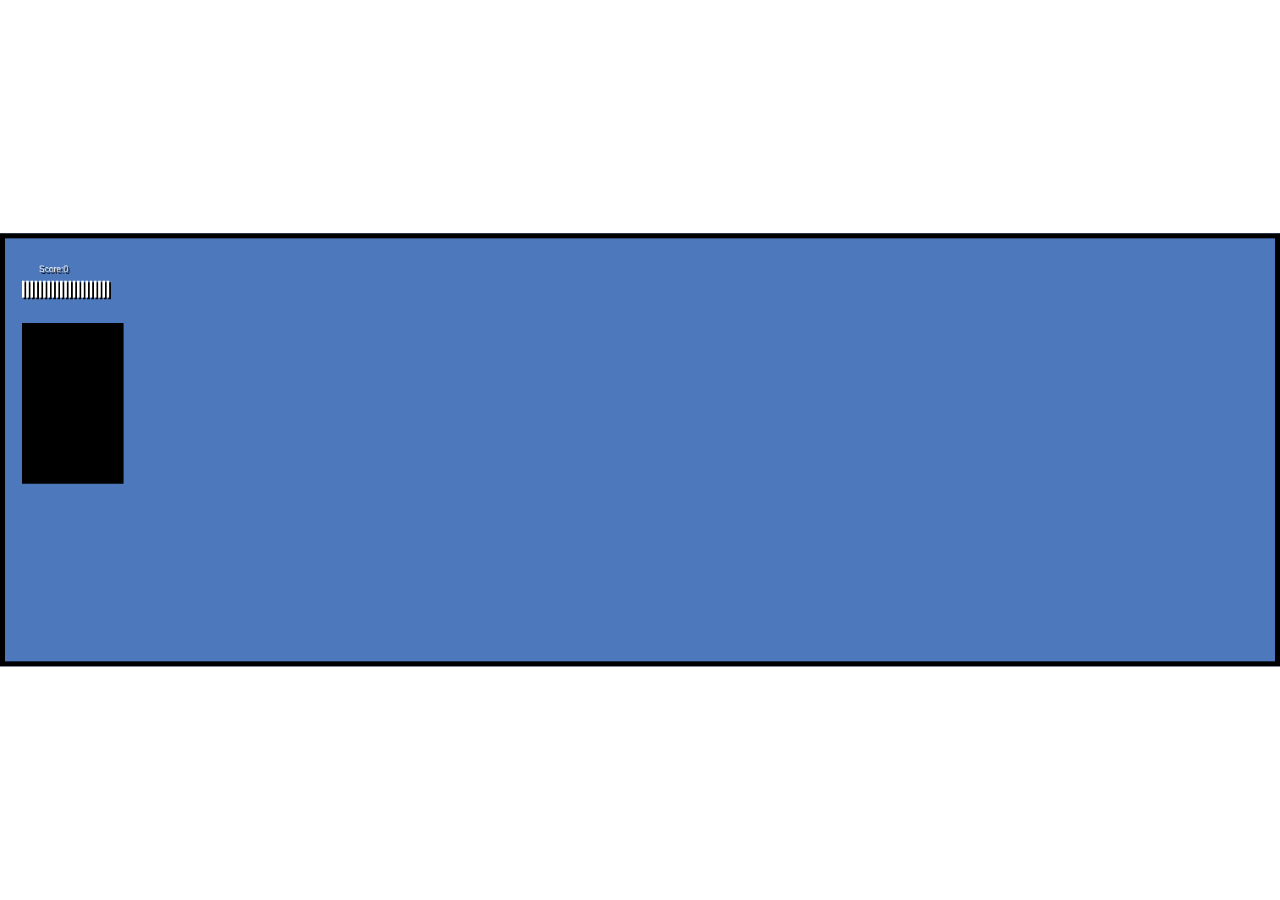
<file: ____projects____/c_proj_2/index.html>
<!DOCTYPE html>
<html lang="en">
<head>
    <meta charset="UTF-8">
    <meta http-equiv="X-UA-Compatible" content="IE=edge">
    <meta name="viewport" content="width=device-width, initial-scale=1.0">
    <title>Space Game</title>
    <link rel="stylesheet" href="style.css">
    <script src="script.js"></script>
</head>
<body>
    <canvas id="canvas1"></canvas>
    
</body>
</html>
</file>
<file: ____projects____/c_proj_2/style.css>
*{
    margin:0;
    padding:0;
    box-sizing: border-box;
}

#canvas1{
    border: 5px solid black ;
    position:absolute;
    top: 50%;
    left: 50%;
    transform: translate(-50%,-50%);
    background: #4d79bc; 
    max-width: 100%;
    max-height: 100%;
    
}
</file>
